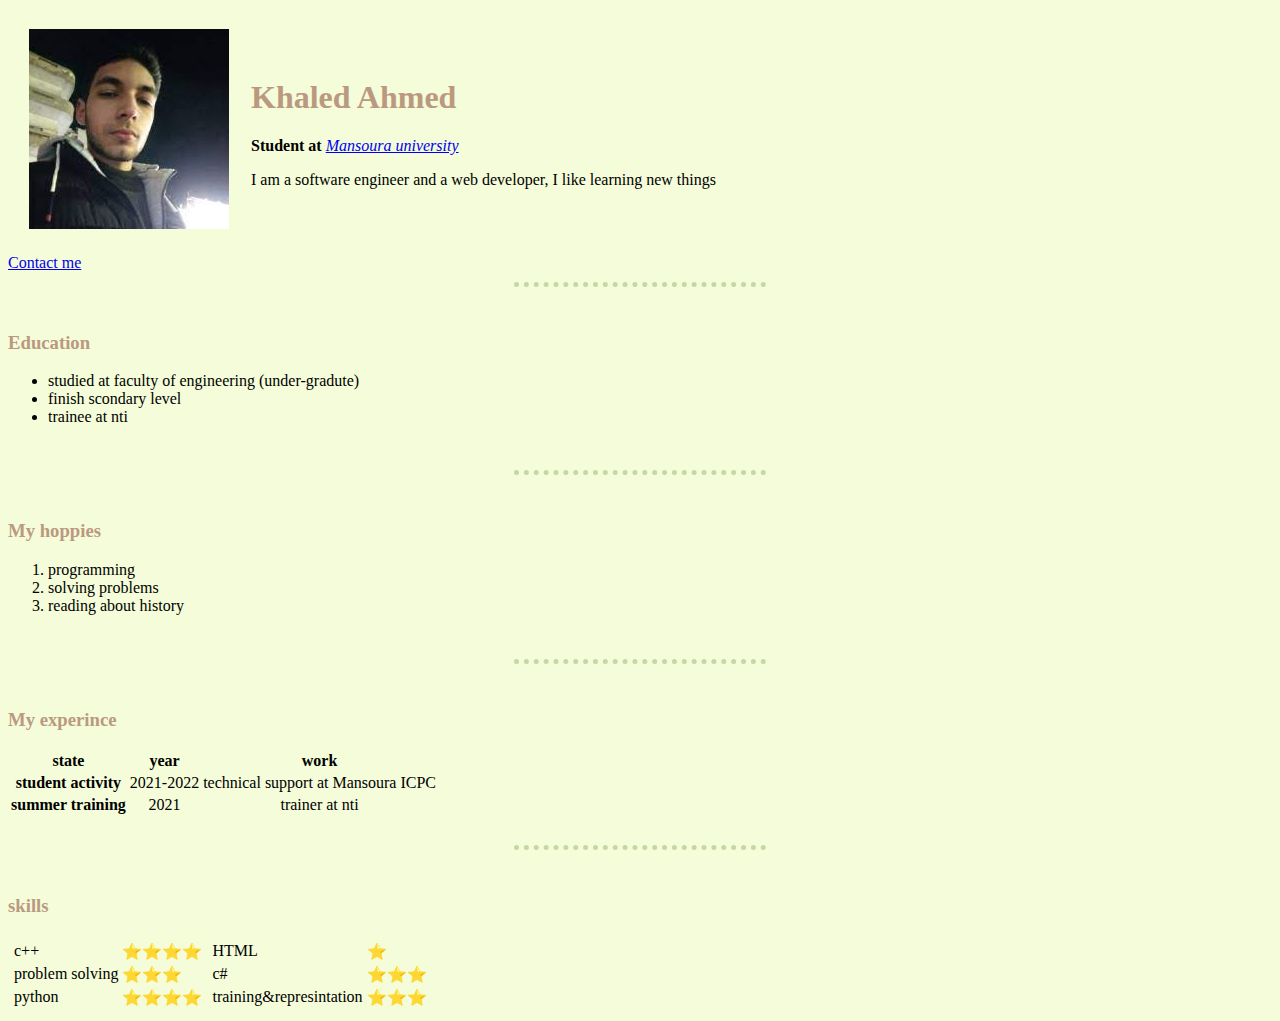
<file: index.html>
<!DOCTYPE html>
<html lang="en">
    <head>
        <meta charset="UTF-8">
     <!--  <meta http-equiv="X-UA-Compatible" content="IE=edge">
        <meta name="viewport" content="width=device-width, initial-scale=1.0">-->
        <title>Khaled Ahmed profile</title>
        
    </head>
    <!-- https://colorhunt.co/palette/f4fcd9c5d8a4bb9981534340 -->
    <link rel="stylesheet" href="style.css">

    <body name="khaled">
        <table cellspacing="20">
            <tr>
                <td> <img src="[data-uri]"></td>
                <td>
                    <h1>Khaled Ahmed</h1>
                    <p><strong>Student at </strong><a href="https://www.mans.edu.eg/"><em>Mansoura university</em></a></p>
                    <p>I am a software engineer and a web developer, I like learning new things</p>
                </td>
               
            </tr>
        </table>
        
       
        <a href="my_contact.html">Contact me</a>

        <br>
        <hr>
        <br>
        
        <h3>Education</h3>
        <ul>
            <li>studied at faculty of engineering (under-gradute)</li>
            <li>finish scondary level</li>
            <li>trainee at nti</li>
        </ul>

        <br>
        <hr>
        <br>

        <h3>My hoppies</h3>
        <ol>
            <li>programming</li>
            <li>solving problems</li>
            <li>reading about history</li>
        </ol>
        <br>
        <hr>
        <br>

        <h3>My experince</h3>
        <table style="text-align: center;">
            <thead>
                <th>state</th>
                <th>year</th>
                <th>work</th>
            </thead>
            
            <tbody>
                <tr>
                    <th scope="row">student activity</th>
                    <td>2021-2022</td>
                    <td>technical support at Mansoura ICPC</td>
                </tr>
                <tr>
                    <th scope="row">summer training</th>
                    <td>2021</td>
                    <td>trainer at nti</td>
                </tr>
            </tbody>
            
        </table>

        <br>
        <hr>
        <br>

        <h3>skills</h3>
        <table>
            <tr6>
                <td>
                    <table>
                        <tr>
                            <td>c++</td>
                            <td>⭐⭐⭐⭐</td>
                        </tr>
                        <tr>
                            <td>problem solving</td>
                            <td>⭐⭐⭐</td>
                        </tr>
                        <tr>
                            <td>python</td>
                            <td>⭐⭐⭐⭐</td>
                        </tr>
                    </table>
                </td>
                
                <td>
                    <table>
                        <tr>
                            <td>HTML</td>
                            <td>⭐</td>
                        </tr>
                        <tr>
                            <td>c#</td>
                            <td>⭐⭐⭐</td>
                        </tr>
                        <tr>
                            <td>training&represintation</td>
                            <td>⭐⭐⭐</td>
                        </tr>
                    </table>
                </td>
                
            </tr>
        </table>
        

    </body>
</html>
</file>
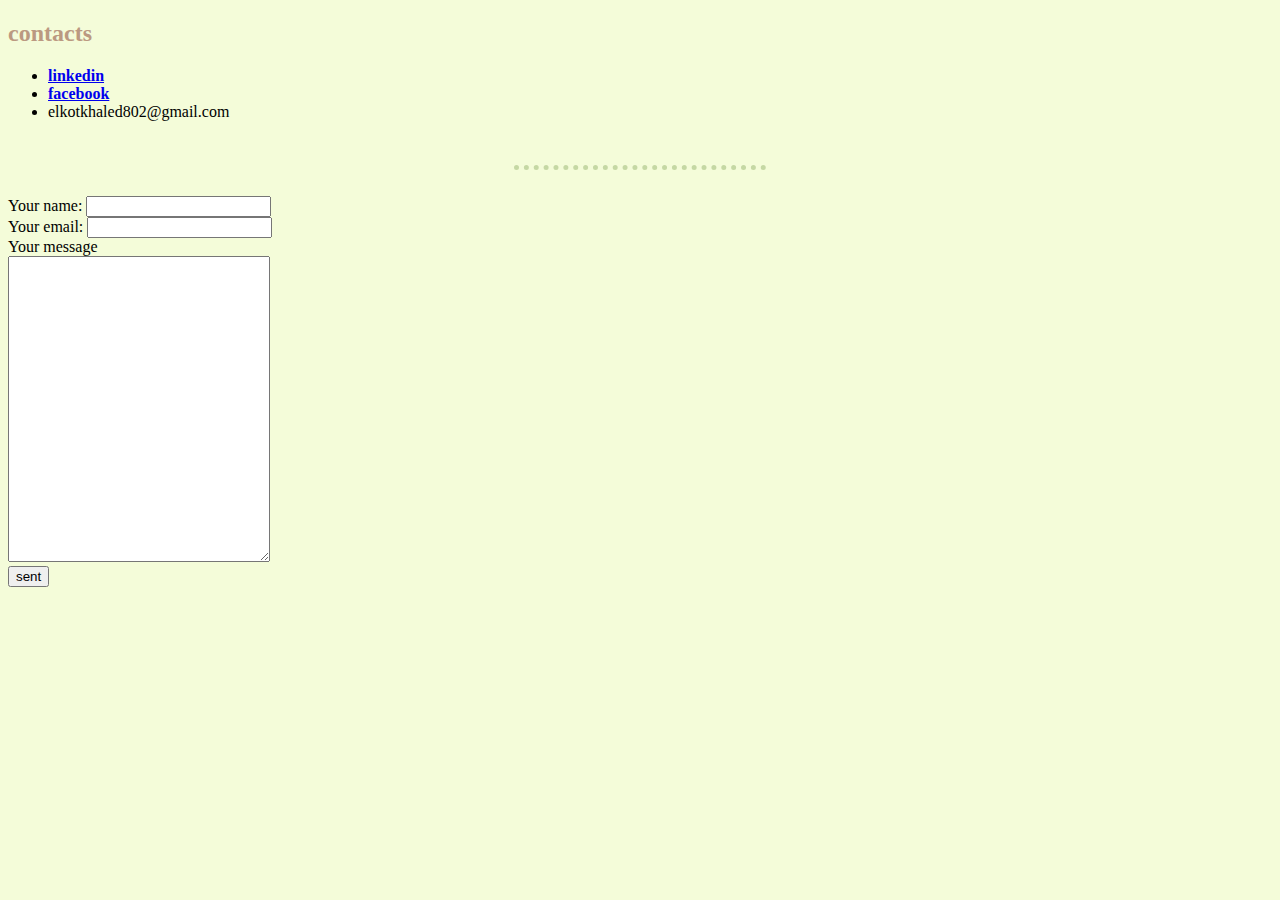
<file: my_contact.html>
<!DOCTYPE html>
<html lang="en">
<head>
    <meta charset="UTF-8">
    <meta http-equiv="X-UA-Compatible" content="IE=edge">
    <meta name="viewport" content="width=device-width, initial-scale=1.0">
    <title>Contact Me</title>
</head>
<link rel="stylesheet" href="style.css">
<body>
    <h2>contacts</h2>
    <ul>
        <li><a href="https://www.linkedin.com/in/khaled-elkot-8335a81a2"><strong>linkedin</strong></a></li>
        <li><a href="https://ar-ar.facebook.com/khaled.elkot.3"><strong>facebook</strong></a></li>
        <li>elkotkhaled802@gmail.com</li>
    </ul>
    <br>
    <hr>
    <br>
    <form action="mailto:elkotkhaled@gmail.com" method="post" enctype="text/plain">
        <label>Your name:</label>
        <input type="text" name="yourName"><br>
        <label>Your email:</label>
        <input type="email" name="yourEmail"><br>
        <label>Your message</label><br>
        <textarea rows="20" cols="30" name="YourMessage"></textarea><br>
        <input type="submit" value="sent">
    </form>


    <!--

    <form>
        <label>first name</label><br>
        <input type="text"><br>
        <label>last name</label><br>
        <input type="text"><br>
        <input type="radio" name="gander">
        <label>male</label>
        <input type="radio" name="gander">
        <label>female</label><br>
        <input type="submit">
    </form>
    -->
</body>
</html>
</file>
<file: style.css>
body{
    background-color: #F4FCD9;
}
hr {
    background-color: #F4FCD9;
    height: 2px;
    width: 20%;
    border: 5px dotted;
    border-style: none none dotted;
    border-color: #C5D8A4;
}

h1 {
    color: #BB9981
}
h2 {
    color: #BB9981
}
h3 {
    color: #BB9981
}
</file>
